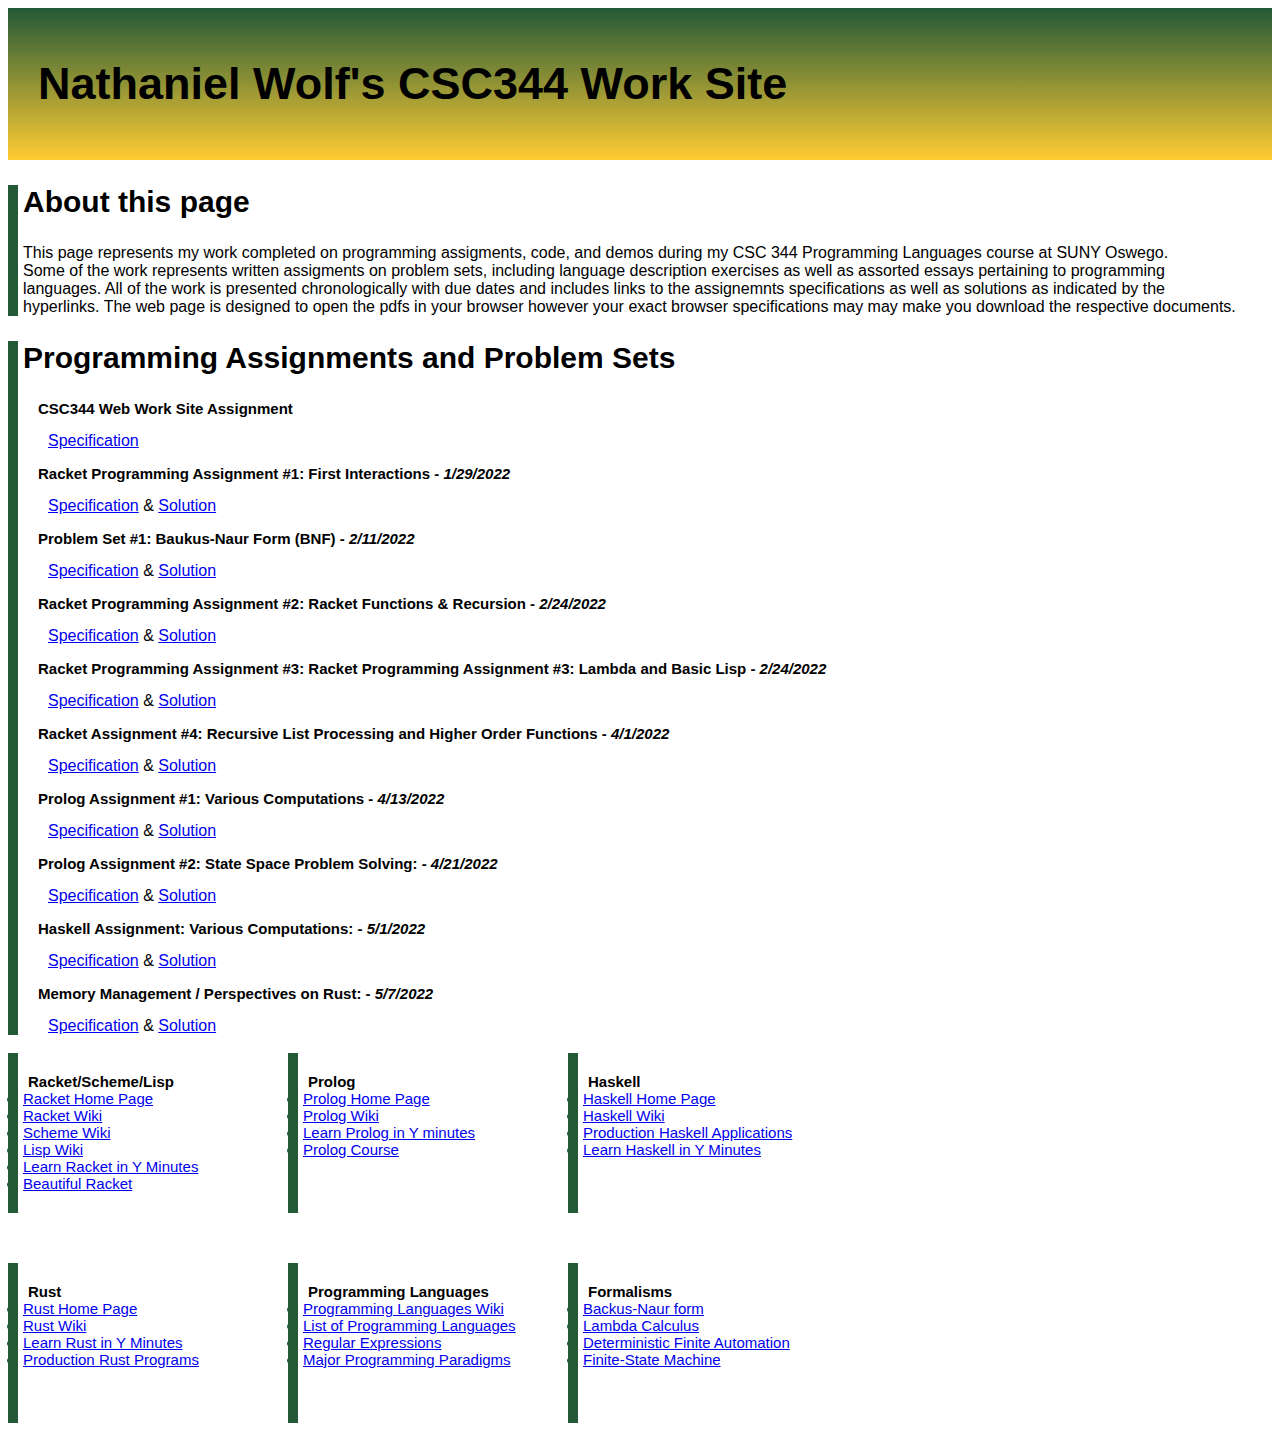
<file: index.html>
<!DOCTYPE html>
<html>
<head>
    <meta charset="utf-8" />
    <title>Nathaniel Wolf's CSC344 Work Site</title>
    <link type="text/css" rel="stylesheet" href="style.css">
</head>
<header class="header">

	<div>
		<h1>Nathaniel Wolf's CSC344 Work Site<h1>
	</div>

</header>
<body>
  <div class="block">
    <h2>About this page</h2>
    <p>This page represents my work completed on programming assigments, code, and demos during my CSC 344 Programming Languages course at SUNY Oswego.<br>  Some of the work represents written assigments
		on problem sets, including language description exercises as well as assorted essays pertaining to programming<br> languages.  All of the work is presented chronologically with due dates and includes
		links to the assignemnts specifications as well as solutions as indicated by the<br> hyperlinks.  The web page is designed to open the pdfs in your browser however your exact browser specifications may
		may make you download the respective documents.</p>
  </div>
  
  <div class="block">
    <h2>Programming Assignments and Problem Sets</h2>
    	<h3>CSC344 Web Work Site Assignment</h3>
		<a class="identedLink" href="./Specs/Csc344_Web_Work_Site_Assignment.pdf" target="_blank">Specification</a>
	<h3>Racket Programming Assignment #1: First Interactions - <i>1/29/2022</i></h3>
		<a class="identedLink" href="./Specs/PL_Racket_Assignment_1.pdf" target="_blank">Specification</a> & <a href="./Completed/Racket_Assignment_1_NW.pdf" target="_blank">Solution</a>
	<h3>Problem Set #1: Baukus-Naur Form (BNF)  - <i>2/11/2022</i></h3>
		<a class="identedLink" href="./Specs/Csc344_BNF_Assignment.pdf" target="_blank">Specification</a> & <a href="./Completed/NW_Prob_Set_1.pdf" target="_blank">Solution</a>
	<h3>Racket Programming Assignment #2: Racket Functions & Recursion - <i>2/24/2022</i></h3>
		<a class="identedLink" href="./Specs/PL_Racket_Assignment_2.pdf" target="_blank">Specification</a> & <a href="./Completed/Racket_Assignment_2_NW.pdf" target="_blank">Solution</a>
	<h3>Racket Programming Assignment #3: Racket Programming Assignment #3: Lambda and Basic Lisp - <i>2/24/2022</i></h3>
		<a class="identedLink" href="./Specs/PL_Racket_Assignment_3.pdf" target="_blank">Specification</a> & <a href="./Completed/NW_Racket Assignment_3.pdf" target="_blank">Solution</a>
	<h3>Racket Assignment #4: Recursive List Processing and Higher Order Functions - <i>4/1/2022</i></h3>
		<a class="identedLink" href="./Specs/PL_Racket_Assignment_4.pdf" target="_blank">Specification</a> & <a href="./Completed/NW_Racket Assignment_4.pdf" target="_blank">Solution</a>
	<h3>Prolog Assignment #1: Various Computations - <i>4/13/2022</i></h3>
		<a class="identedLink" href="./Specs/PL_Prolog_Assignment_1.pdf" target="_blank">Specification</a> & <a href="./Completed/NW_Prolog_Assign1.pdf" target="_blank">Solution</a>
	<h3>Prolog Assignment #2: State Space Problem Solving: - <i>4/21/2022</i></h3>
		<a class="identedLink" href="./Specs/PL_Prolog_Assignment_2.pdf" target="_blank">Specification</a> & <a href="./Completed/NW_Prolog_Assign2.pdf" target="_blank">Solution</a>
	<h3>Haskell Assignment: Various Computations: - <i>5/1/2022</i></h3>
		<a class="identedLink" href="./Specs/PL_Haskell_Assignment.pdf" target="_blank">Specification</a> & <a href="./Completed/NW_Haskell_Assignv2.pdf" target="_blank">Solution</a>
	<h3>Memory Management / Perspectives on Rust: - <i>5/7/2022</i></h3>
		<a class="identedLink" href="./Specs/Csc344_MM_Rust.pdf" target="_blank">Specification</a> & <a href="./Completed/NW_Rust_Management.pdf" target="_blank">Solution</a>		
  </div>

<br>

<div class="container">
	<div class="item">
		<b>Racket/Scheme/Lisp</b>
		<!-- Professor's Links -->
		<li><a href="https://racket-lang.org/" target="_blank">Racket Home Page</a></li>
		<li><a href="https://en.wikipedia.org/wiki/Racket_(programming_language)" target="_blank">Racket Wiki</a></li> 
		<li><a href="https://en.wikipedia.org/wiki/Scheme_(programming_language)" target="_blank">Scheme Wiki</a></li> 
		<li><a href="https://en.wikipedia.org/wiki/Lisp_(programming_language)" target="_blank">Lisp Wiki</a></li>

		<!-- Personal Links -->
		<li><a href="https://learnxinyminutes.com/docs/racket/" target="_blank">Learn Racket in Y Minutes</a></li>
		<li><a href="https://beautifulracket.com/" target="_blank">Beautiful Racket</a></li></div>

	<div class="item">
		<b>Prolog</b>
		<!-- Professor's Links -->
		<li><a href="https://www.swi-prolog.org/" target="_blank">Prolog Home Page</a></li>
		<li><a href="https://en.wikipedia.org/wiki/Prolog" target="_blank">Prolog Wiki</a></li>

		<!-- Personal Links -->
		<li><a href="https://learnxinyminutes.com/docs/prolog/" target="_blank">Learn Prolog in Y minutes</a></li>
		<li><a href="https://sites.google.com/site/prologsite/home" target="_blank">Prolog Course</a></li></div>

	<div class="item">
		<b>Haskell</b>
		<!-- Professor's Links -->
		<li><a href="https://www.haskell.org/" target="_blank">Haskell Home Page</a></li>
		<li><a href="https://wiki.haskell.org/Haskell" target="_blank">Haskell Wiki</a></li>

		<!-- Personal Links -->
		<li><a href="https://serokell.io/blog/top-software-written-in-haskell" target="_blank">Production Haskell Applications</a></li>
		<li><a href="https://learnxinyminutes.com/docs/haskell/" target="_blank">Learn Haskell in Y Minutes</a></li></div>

	<div class="item">
		<b>Rust</b>
		<!-- Professor's Links -->
		<li><a href="https://www.rust-lang.org/" target="_blank">Rust Home Page</a></li>
		<li><a href="https://en.wikipedia.org/wiki/Rust_(programming_language)" target="_blank">Rust Wiki</a></li>

		<!-- Personal Links -->
		<li><a href="https://learnxinyminutes.com/docs/rust/" target="_blank">Learn Rust in Y Minutes</a></li>
		<li><a href="https://www.rust-lang.org/production/users" target="_blank">Production Rust Programs</a></li></div>

	<div class="item">
		<b>Programming Languages</b>
			<!-- Professor's Links -->
			<li><a href="https://en.wikipedia.org/wiki/Programming_language" target="_blank">Programming Languages Wiki</a></li>
			<li><a href="https://en.wikipedia.org/wiki/List_of_programming_languages" target="_blank">List of Programming Languages</a></li>
	
			<!-- Personal Links -->
			<li><a href="https://developer.mozilla.org/en-US/docs/Web/JavaScript/Guide/Regular_Expressions" target="_blank">Regular Expressions</a></li>
			<li><a href="http://www.cs.ucf.edu/~leavens/ComS541Fall97/hw-pages/paradigms/major.html" target="_blank">Major Programming Paradigms</a></li>
	</div>

	<div class="item">
		<b>Formalisms</b>
		<!-- Professor's Links -->
		<li><a href="https://en.wikipedia.org/wiki/Backus%E2%80%93Naur_form" target="_blank">Backus-Naur form</a></li>
		<li><a href="https://en.wikipedia.org/wiki/Lambda_calculus" target="_blank">Lambda Calculus</a></li>

		<!-- Personal Links -->
		<li><a href="https://en.wikipedia.org/wiki/Deterministic_finite_automaton" target="_blank">Deterministic Finite Automation</a></li>
		<li><a href="https://en.wikipedia.org/wiki/Finite-state_machine" target="_blank">Finite-State Machine</a></li>
	</div>

</div>
</body>
</html>
</file>
<file: style.css>
.block {
  border-left: 10px solid #235937;
  padding-left: 5px;
}

.header {
  background: linear-gradient(#235937, #ffcc33);
  padding: 20px;
}

.identedLink {
  padding-left: 25px;
}

.container {
  display: grid;
  grid-template-columns: repeat(3, 250px); /* 3 columns */
  grid-template-rows: repeat(2, 160px); /* 3 rows  */
  grid-gap: 50px 30px; /* 50 pixels of space added between rows and 30 pixels added between columns  */
}

.item {
  padding: 20px;
  font-size: 15px;
  font-family: sans-serif;
  border-left: 10px solid #235937;
  padding-left: 5px;
}

h1 {
  font-size: 45px;
  padding-left: 10px;
}

h2 {
  font-size: 30px;
}

h3 {
  font-size: 15px;
  padding-left: 15px;
}

li {
  color: #235937;
}

b {
  padding: 5px;
}

html,
body {
  font-family: "Saturday Sans Bold", sans-serif;
}
</file>
